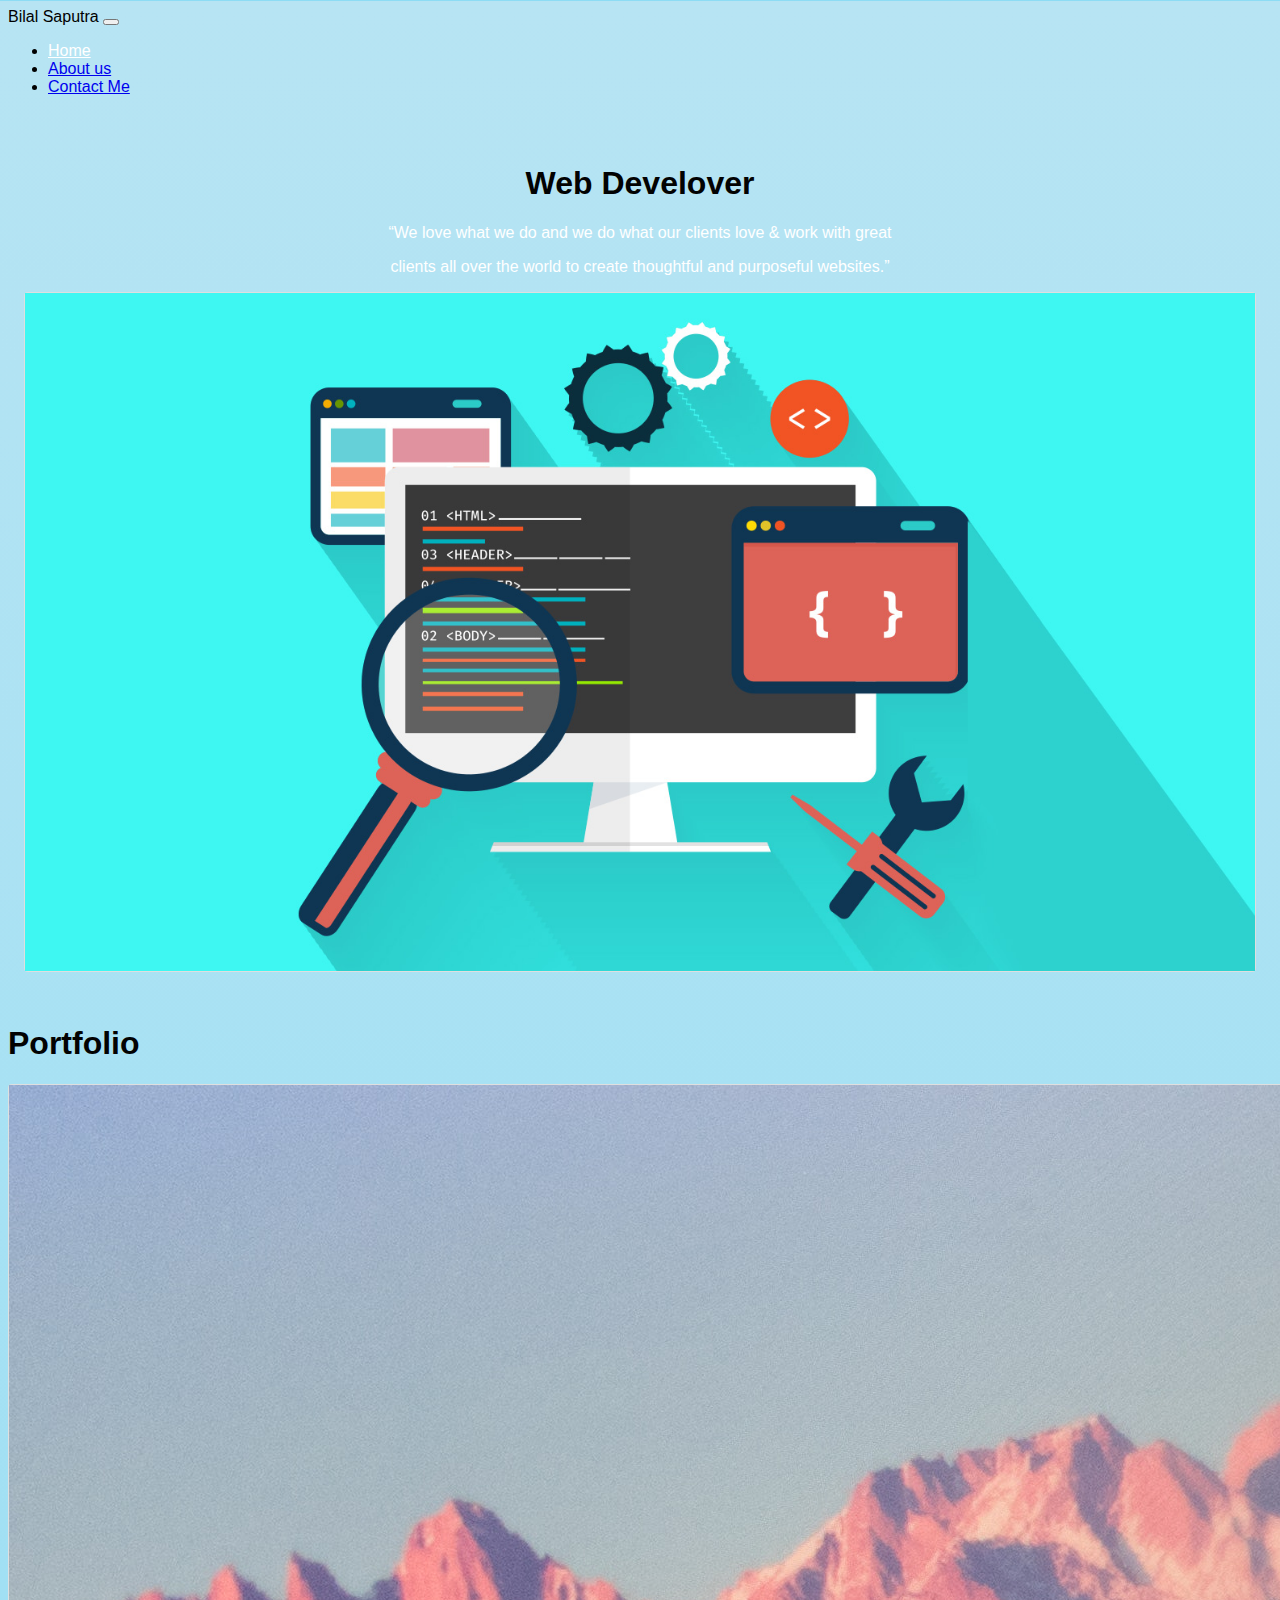
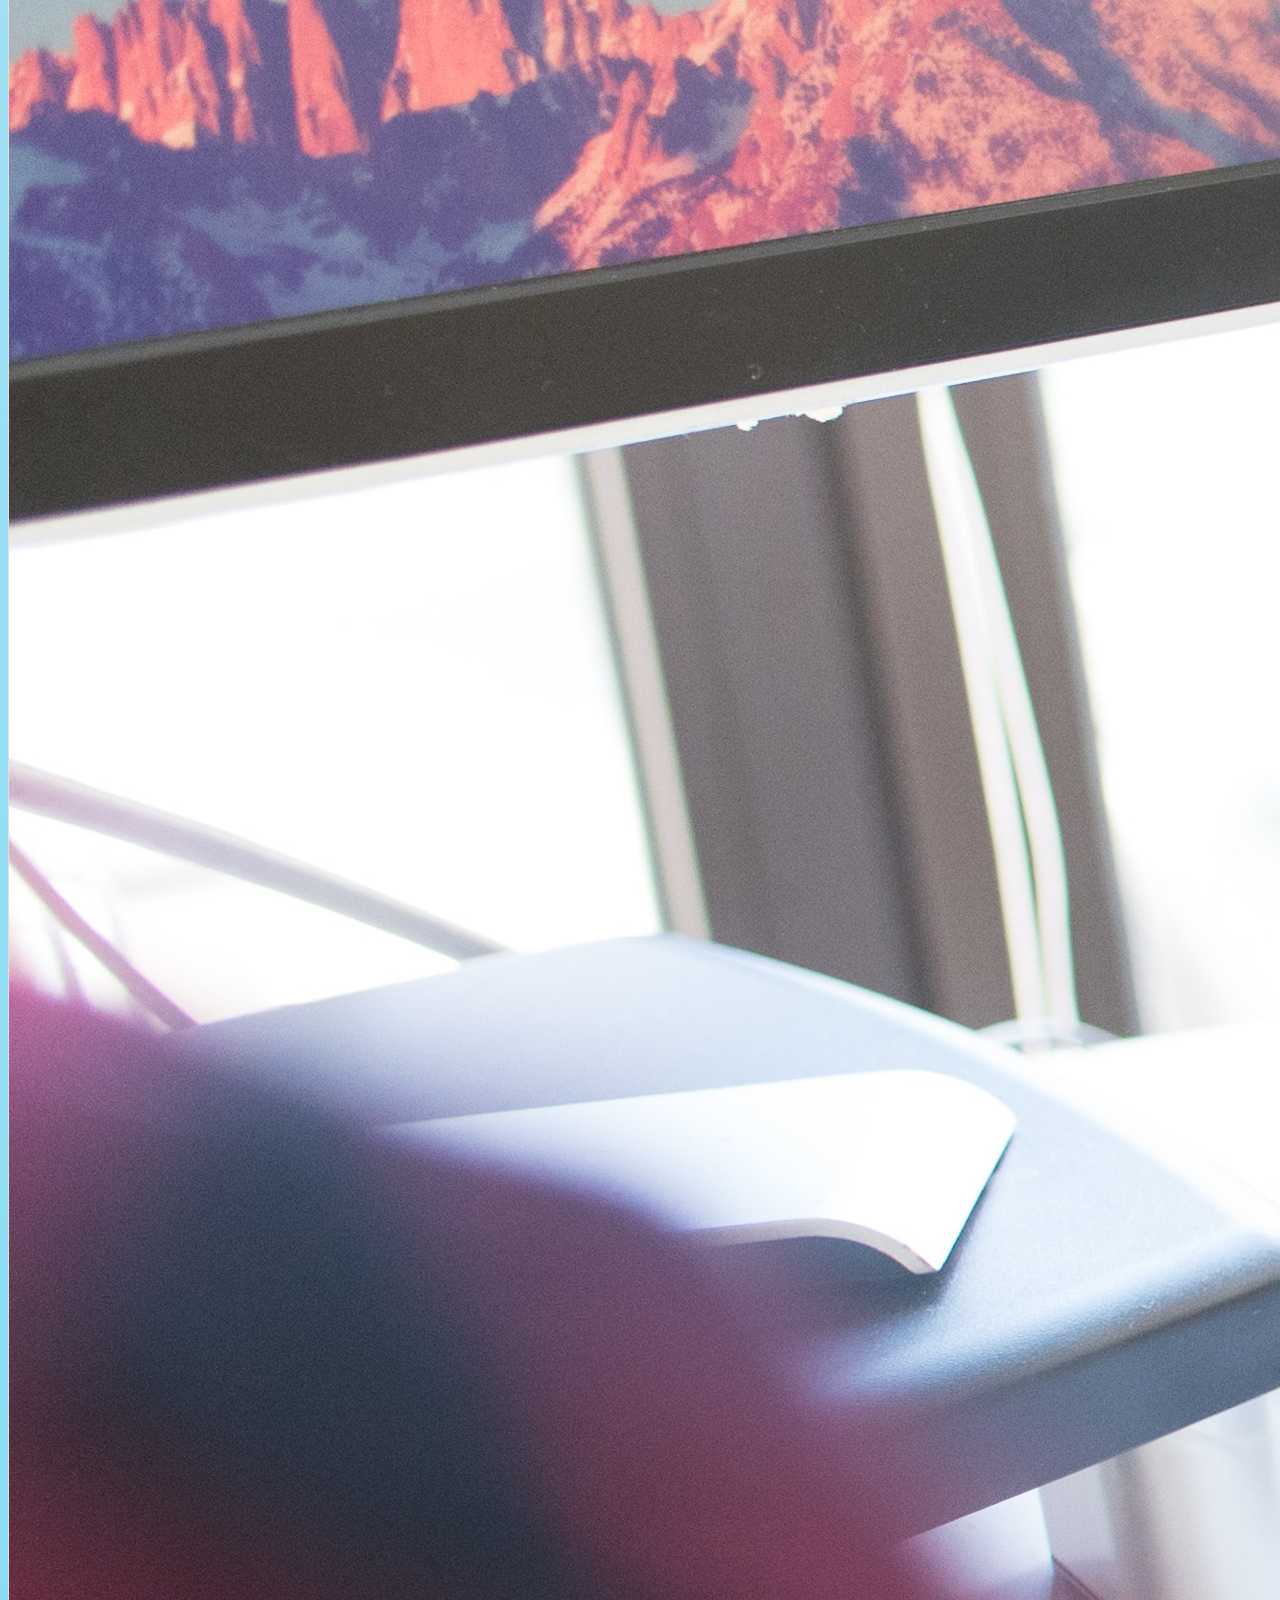
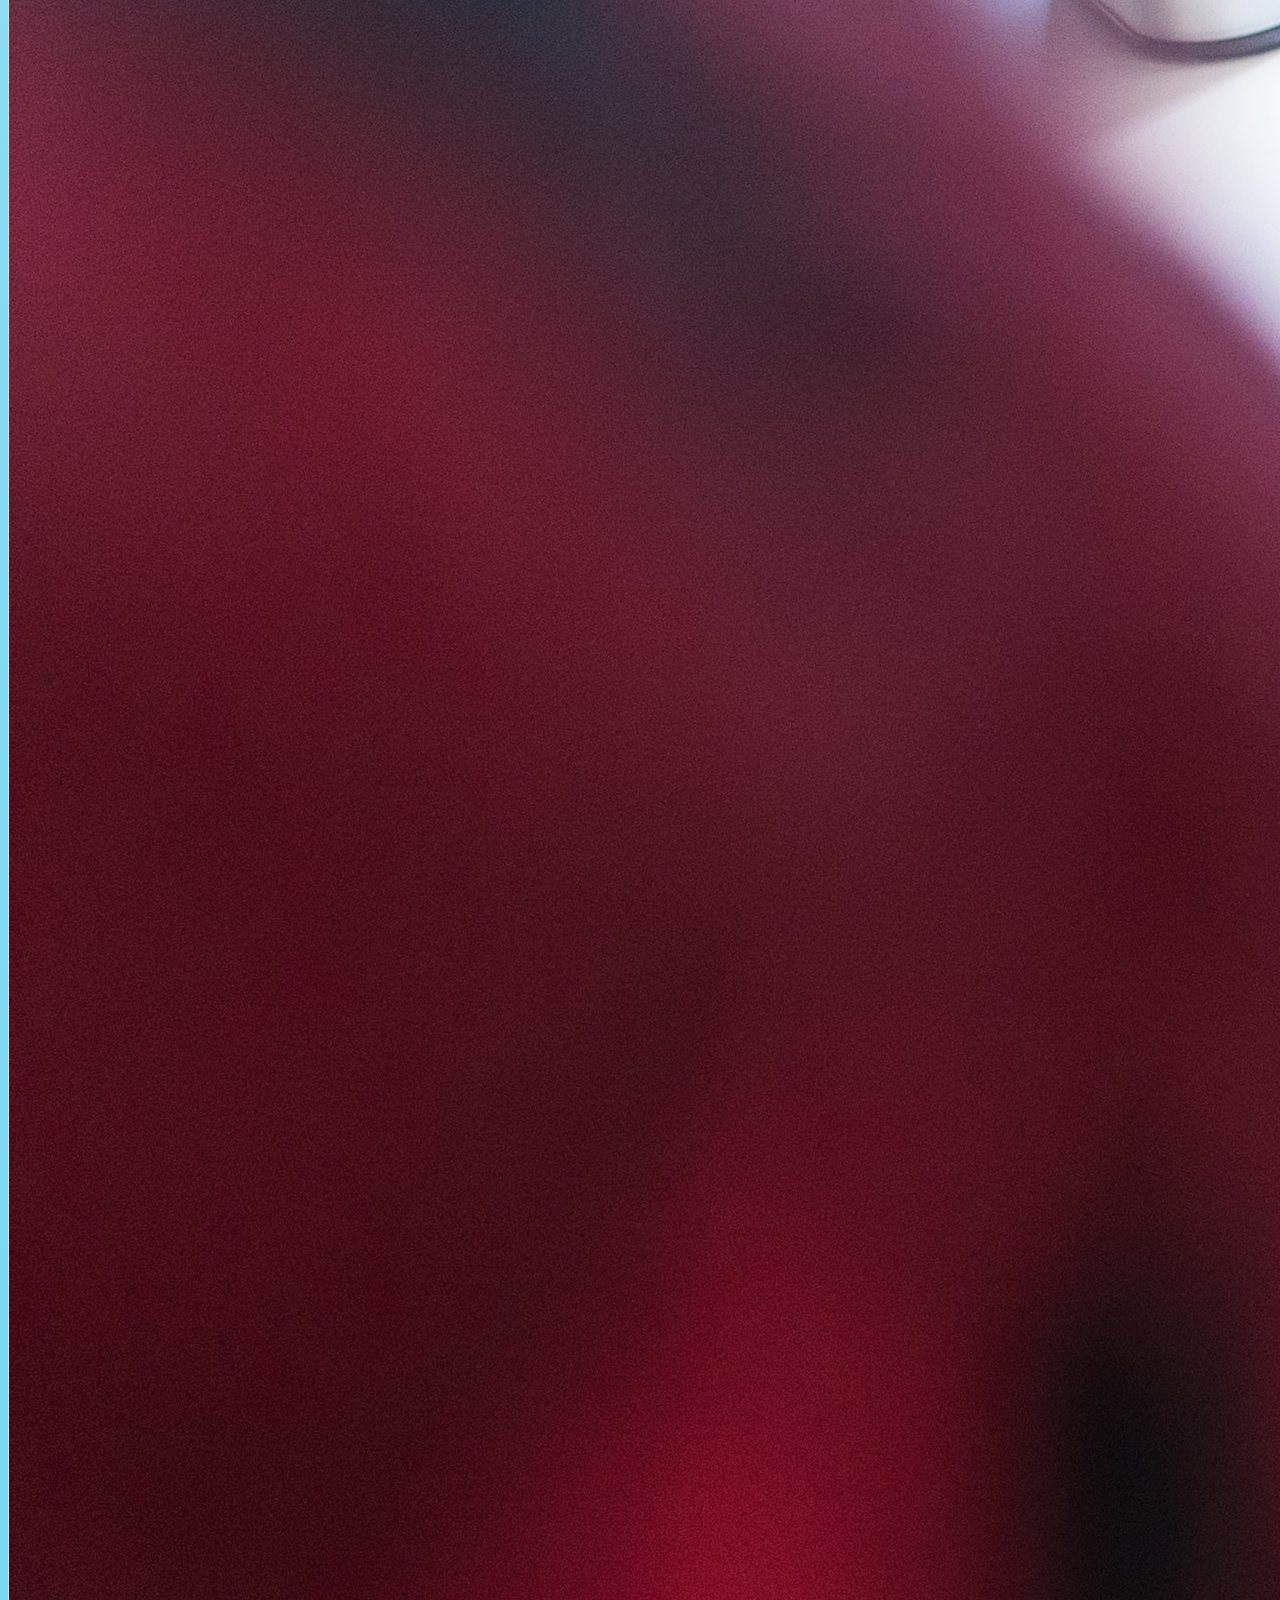
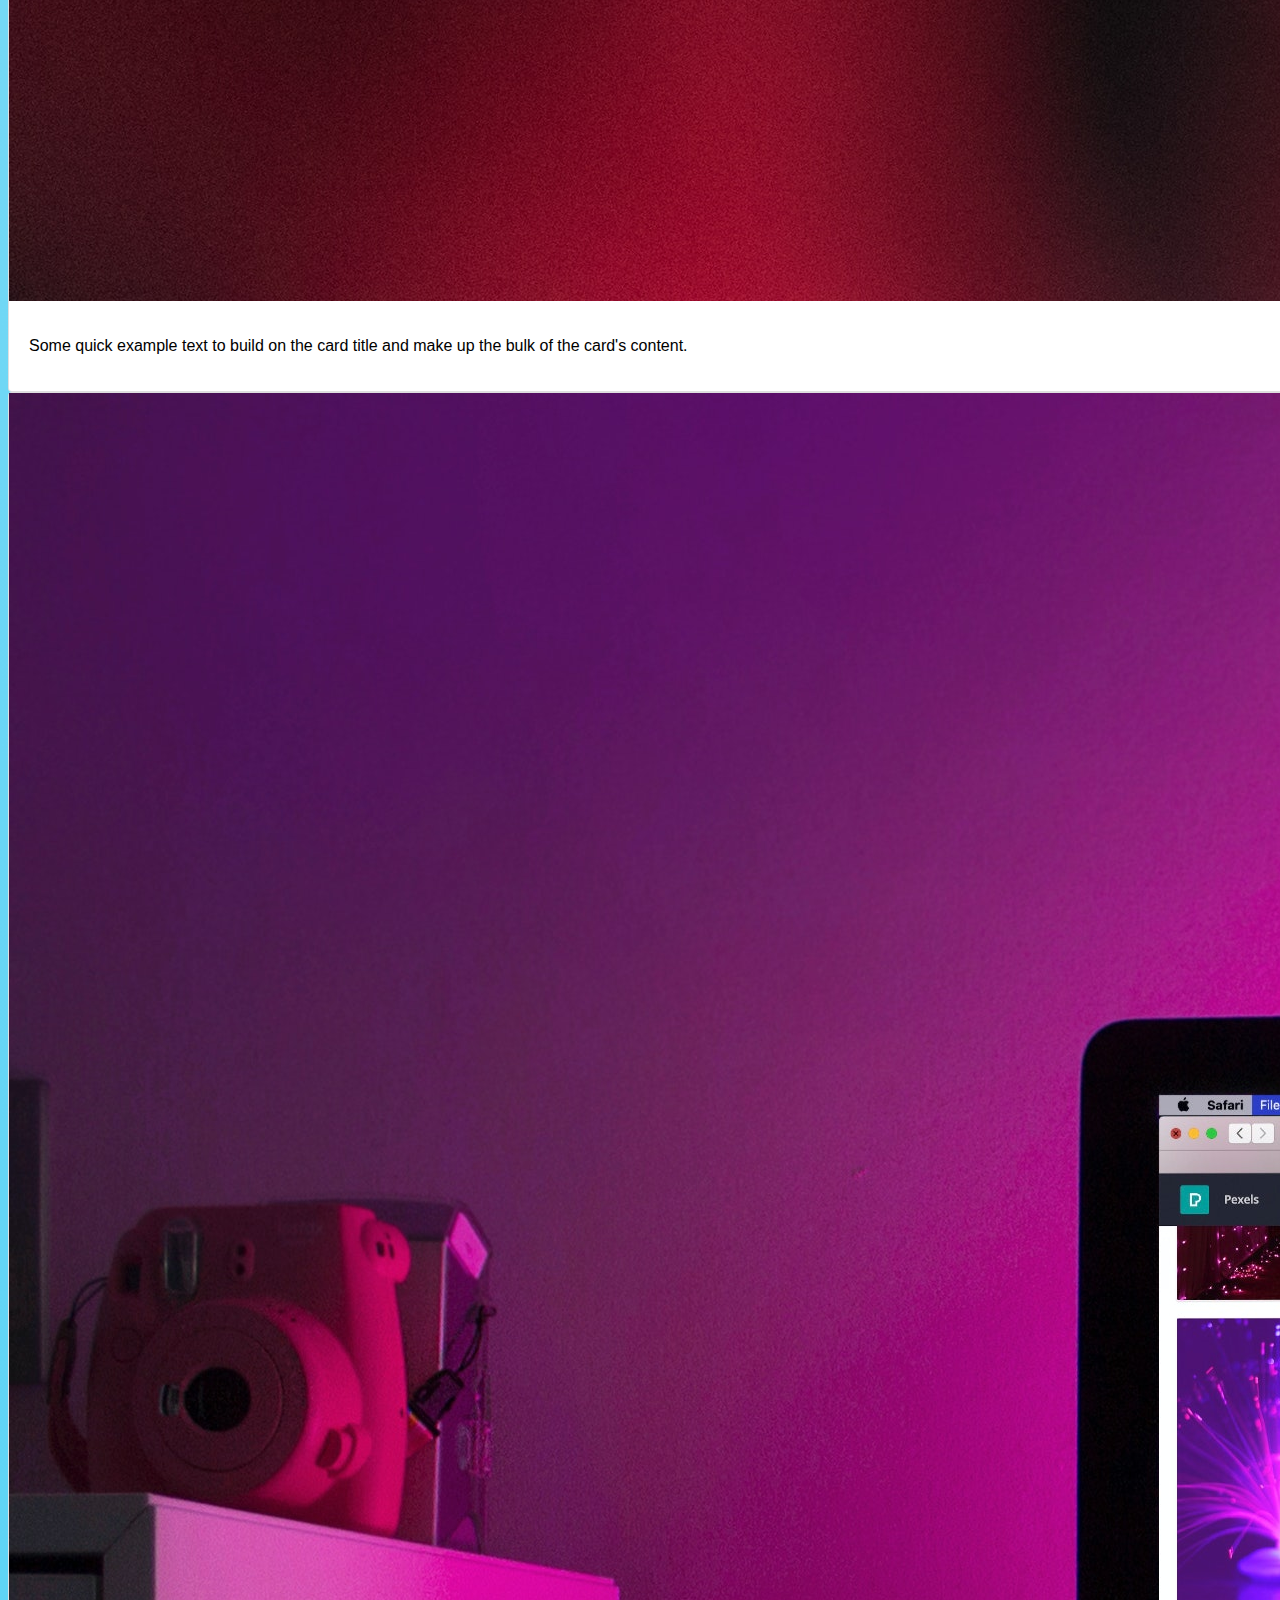
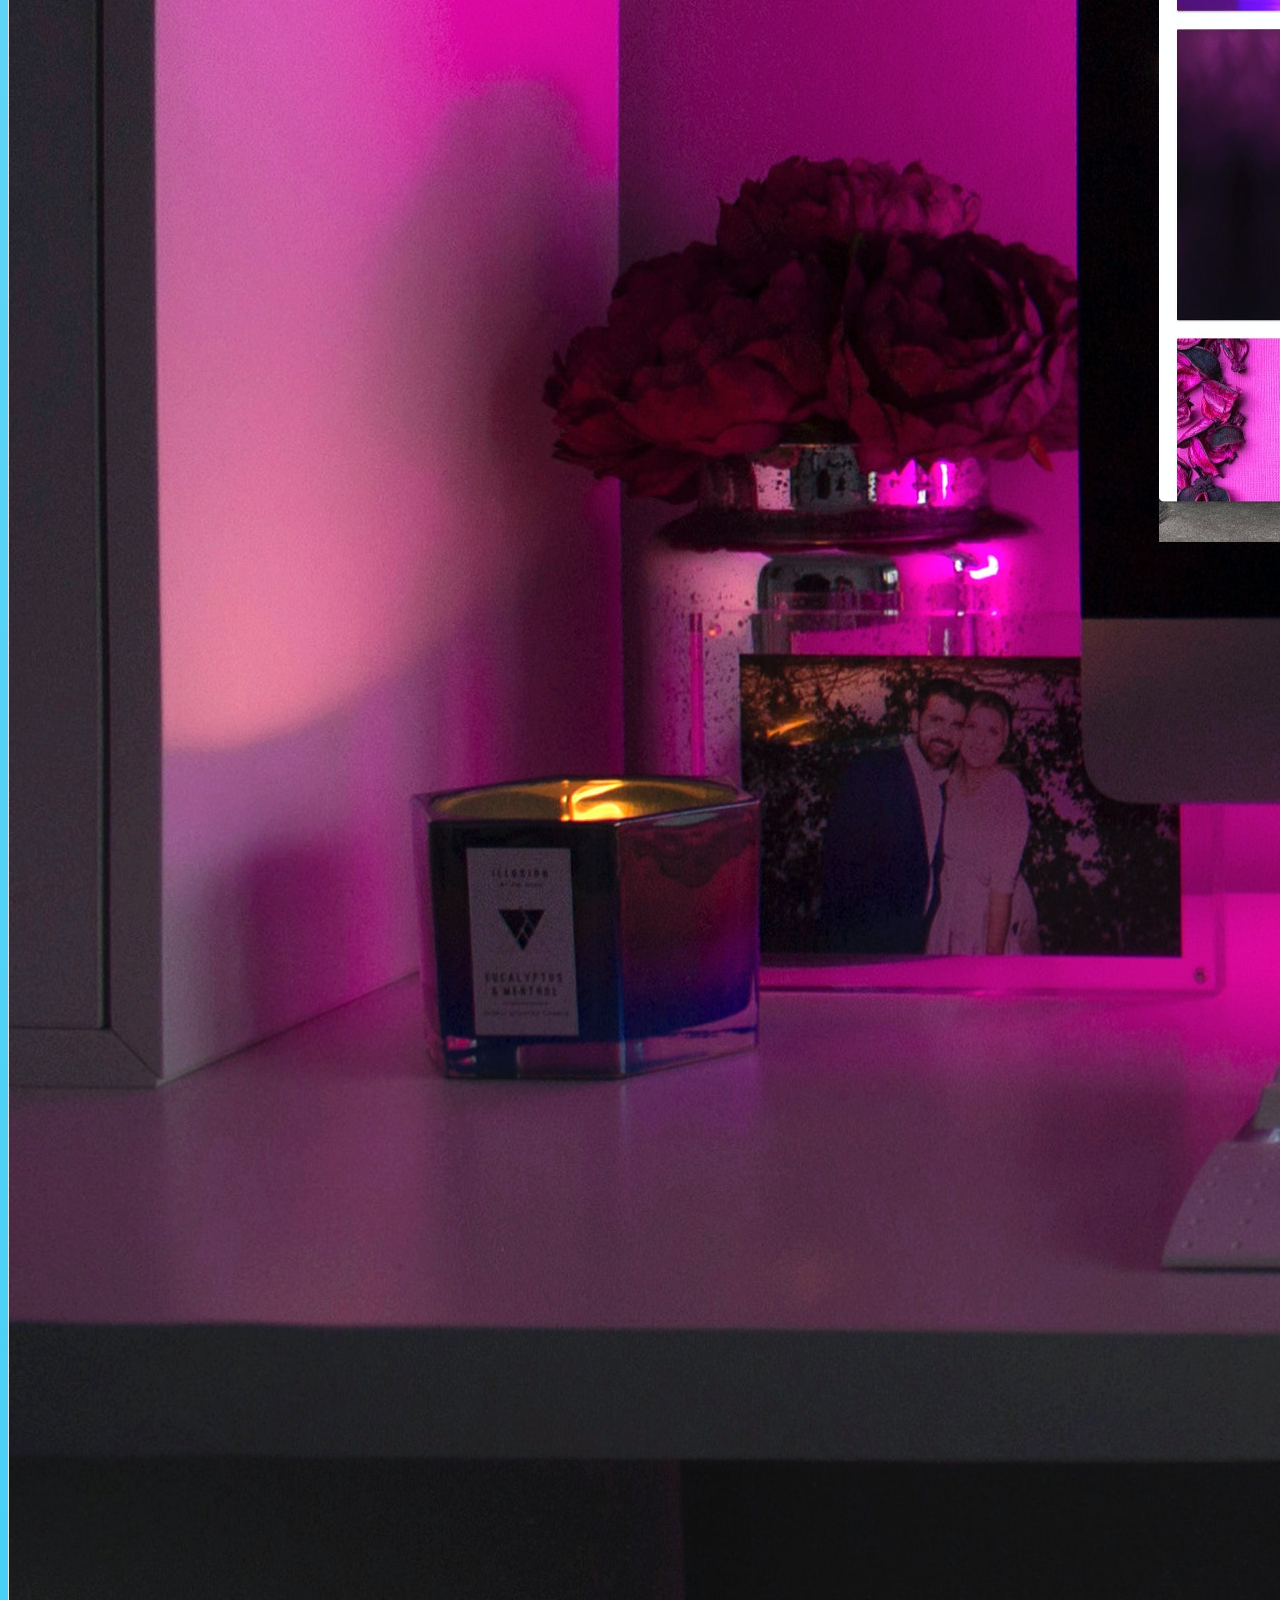
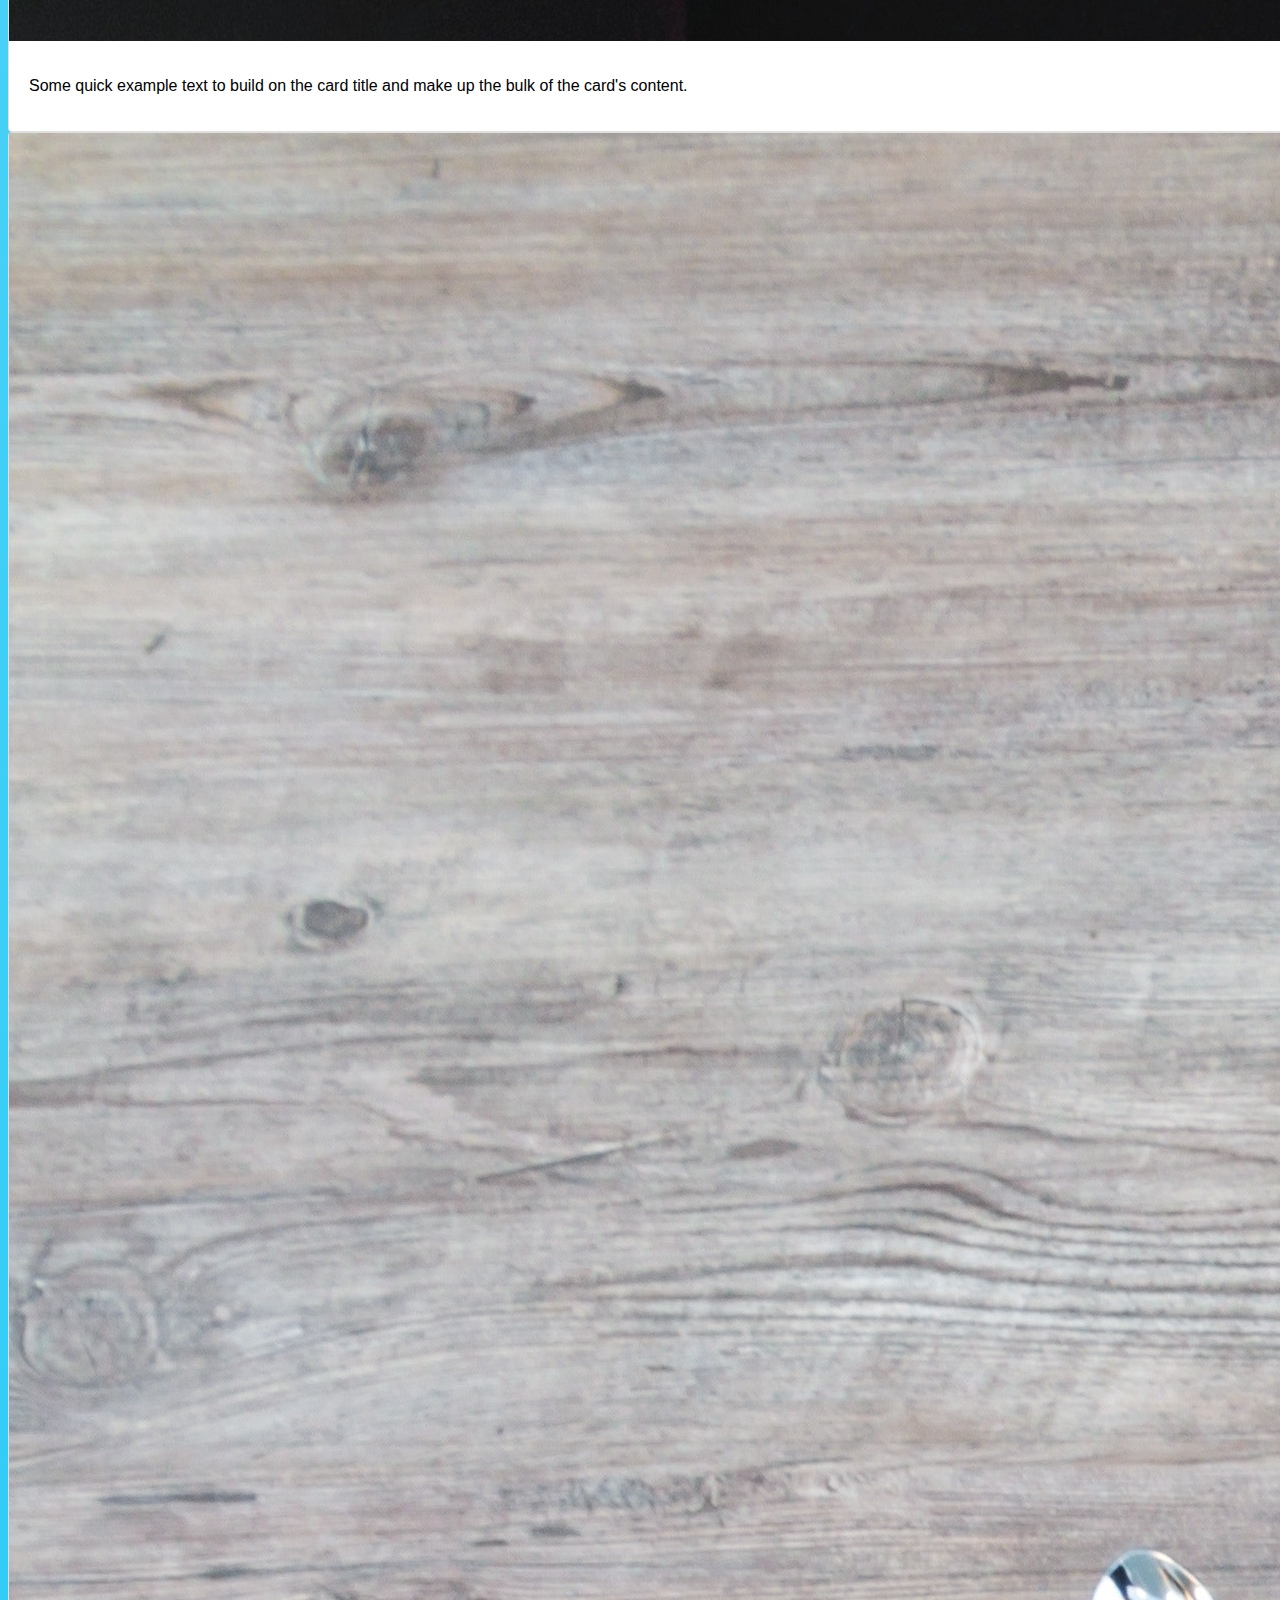
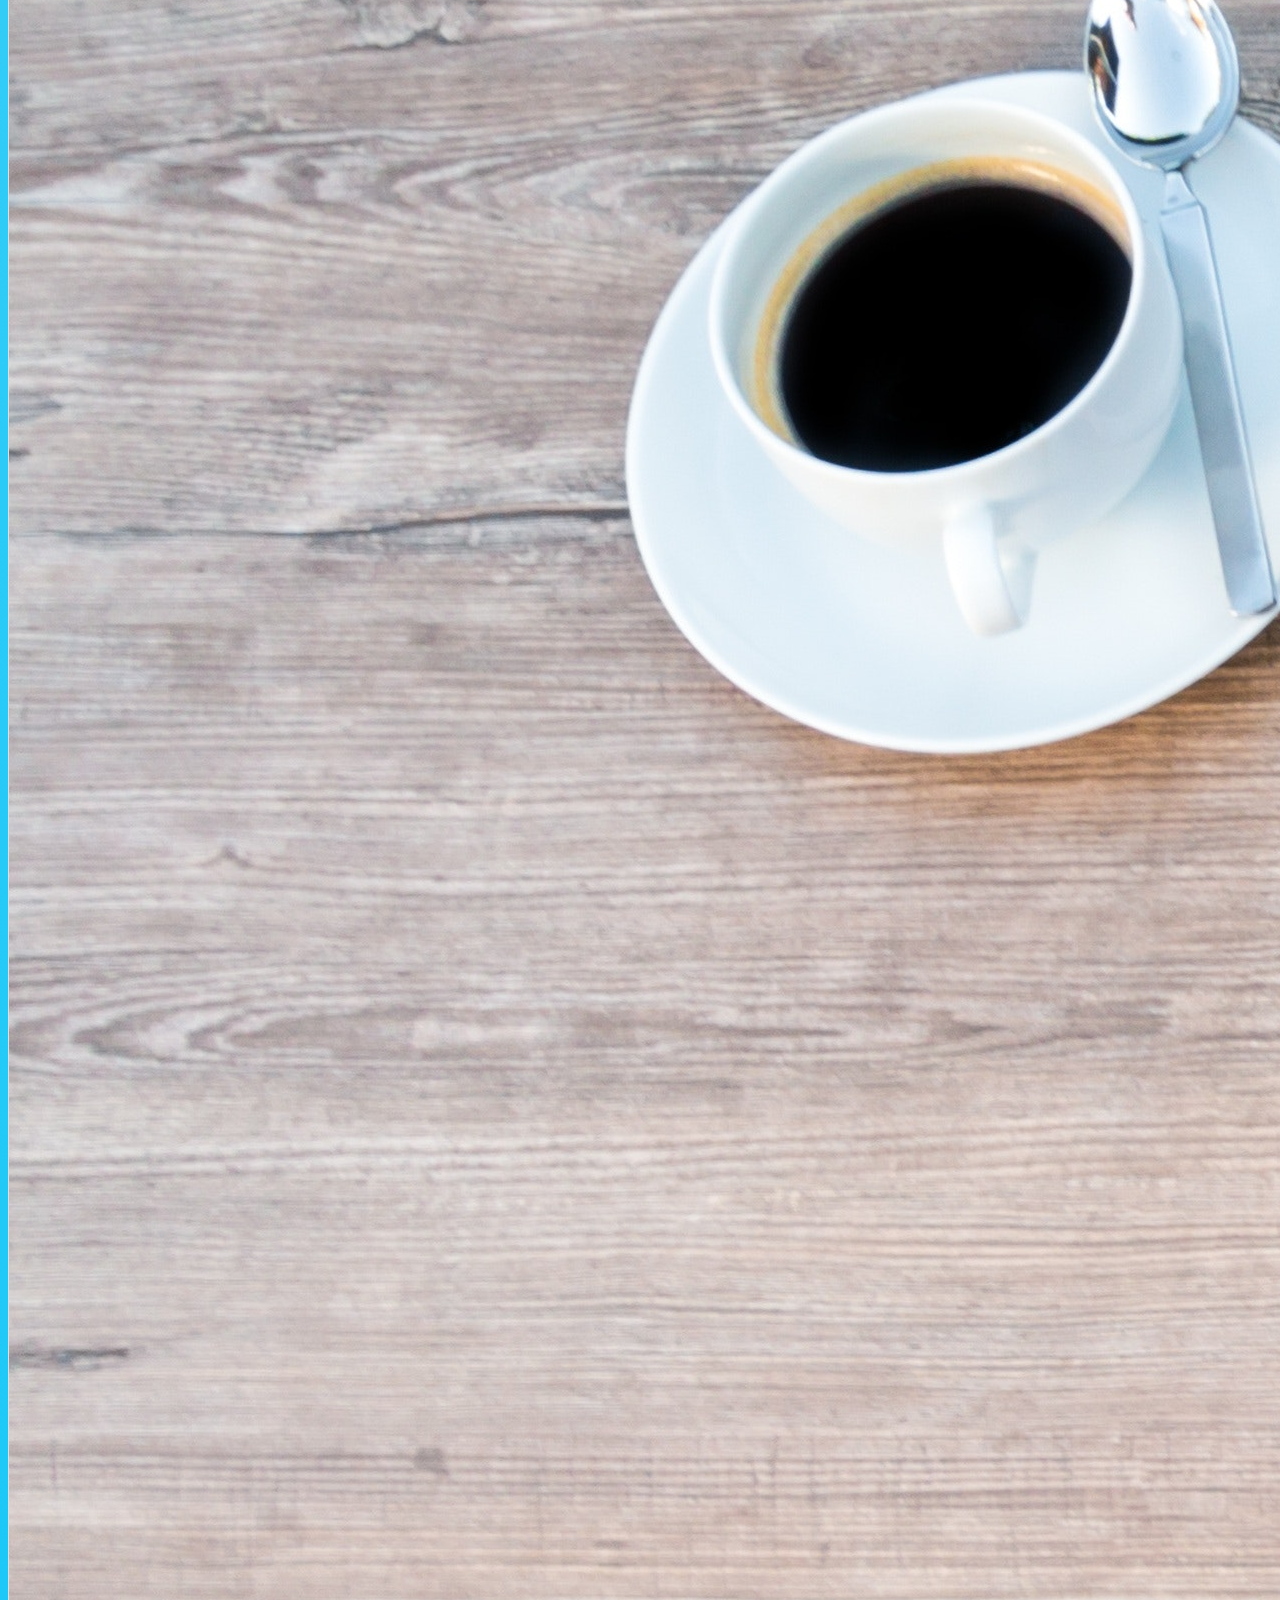
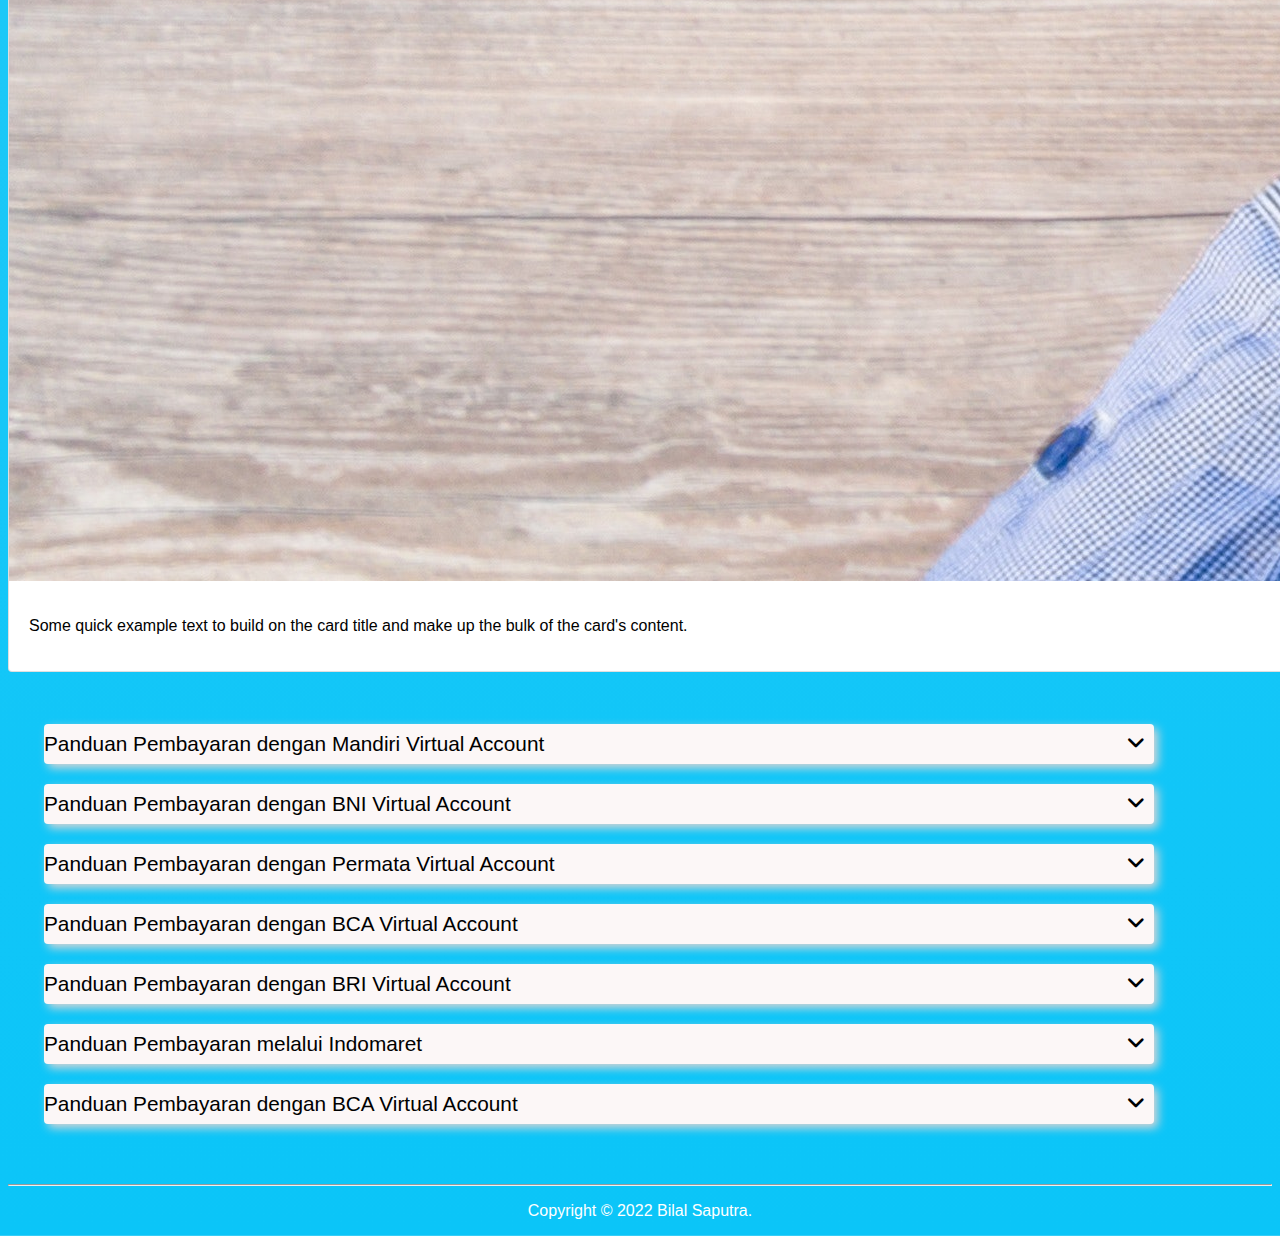
<file: index.html>
<!DOCTYPE html>
<html lang="en">
    <!-- Required meta tags -->
    <meta charset="utf-8" />
    <meta name="viewport" content="width=device-width, initial-scale=1" />

    <!-- Bootstrap CSS -->
    <link href="https://cdn.jsdelivr.net/npm/bootstrap@5.1.3/dist/css/bootstrap.min.css" rel="stylesheet" integrity="sha384-1BmE4kWBq78iYhFldvKuhfTAU6auU8tT94WrHftjDbrCEXSU1oBoqyl2QvZ6jIW3" crossorigin="anonymous" />

    <!--My CSS-->
    <link rel="stylesheet" href="style.css" />
    <link rel="stylesheet" href="fontawesome/css/all.css" />

    <title>My Portfolio| Bilal Saputra</title>
  </head>
  <body>
   <!--Navbar-->
   <header>
   <nav col-md class="navbar navbar-expand-lg navbar-dark bg-primary shadow-sm">
    <div class="container">
        <a class="navbar-brand">Bilal Saputra</a>
      <button class="navbar-toggler" type="button" data-bs-toggle="collapse" data-bs-target="#navbarSupportedContent" aria-controls="navbarSupportedContent" aria-expanded="false" aria-label="Toggle navigation">
        <span class="navbar-toggler-icon"></span>
      </button>
      <div class="collapse navbar-collapse"  id="navbarSupportedContent" >
        <ul class="navbar-nav ms-auto mb-2 mb-lg-0">
          <li class="nav-item">
            <a class="nav-link active" href="index.html" style="color: white;" >Home</a>
          </li>
          <li class="nav-item">
            <a class="nav-link" href="about.html">About us</a>
          </li>
          <li class="nav-item">
            <a class="nav-link" href="Contact.html">Contact Me</a>
          </li>
        </ul>
      </div>
    </div>
  </nav>
</header>
  <!--akhir navbar-->

    <!--Jumbroton-->
    <section align="center">
      <h1 class="display-4" align="center" href="about.html">Web Develover</h1>
      <p class="lead" align="center">“We love what we do and we do what our clients love & work with great</p>
      <p class="lead" align="center">clients all over the world to create thoughtful and purposeful websites.”</p>
      <div class="card mb-3">
        <img src="img/img1.jpg" class="card-img-top" alt="img1" />
      </div>
    </section>
    <!--akhir Jumbroton-->

    <!--Portofolio-->
    <div class="container">
      <div class="row">
        <div class="col text-center">
          <h1>Portfolio</h1>
        </div>
      </div>

      <div class="row">
        <div class="col">
          <div class="card">
            <img src="img/1.jpg" class="card-img-top" alt="img1" />
            <div class="card-body">
              <p class="card-text" style="color: black;">Some quick example text to build on the card title and make up the bulk of the card's content.</p>
            </div>
          </div>
        </div>
        <div class="col">
          <div class="card">
            <img src="img/2.jpg" class="card-img-top" alt="img2" />
            <div class="card-body">
              <p class="card-text" style="color: black;">Some quick example text to build on the card title and make up the bulk of the card's content.</p>
            </div>
          </div>
        </div>
        <div class="col">
          <div class="card">
            <img src="img/3.jpg" class="card-img-top" alt="img3" />
            <div class="card-body">
              <p class="card-text" style="color: black;">Some quick example text to build on the card title and make up the bulk of the card's content.</p>
            </div>
          </div>
        </div>
      </div>
    </div>
    <!--akhir porofolio-->
    
    <!--flexbox-->
    <section>
      <div class="mx-auto d-flex bd-highlight">
        <div class="p-2 w-100 bd-highlight">Panduan Pembayaran dengan Mandiri Virtual Account</div>
        <i class="fa-solid fa-angle-down"></i>
      </div>
      <div class="mx-auto d-flex bd-highlight">
        <div class="p-2 w-100 bd-highlight">Panduan Pembayaran dengan BNI Virtual Account</div>
        <i class="fa-solid fa-angle-down"></i>
      </div>
      <div class="mx-auto d-flex bd-highlight">
        <div class="p-2 w-100 bd-highlight">Panduan Pembayaran dengan Permata Virtual Account</div>
        <i class="fa-solid fa-angle-down"></i>
      </div>
      <div class="mx-auto d-flex bd-highlight">
        <div class="p-2 w-100 bd-highlight">Panduan Pembayaran dengan BCA Virtual Account</div>
        <i class="fa-solid fa-angle-down"></i>
      </div>
      <div class="mx-auto d-flex bd-highlight">
        <div class="p-2 w-100 bd-highlight">Panduan Pembayaran dengan BRI Virtual Account</div>
        <i class="fa-solid fa-angle-down"></i>
      </div>
      <div class="mx-auto d-flex bd-highlight">
        <div class="p-2 w-100 bd-highlight">Panduan Pembayaran melalui Indomaret</div>
        <i class="fa-solid fa-angle-down"></i>
      </div>
      <div class="mx-auto d-flex bd-highlight">
        <div class="p-2 w-100 bd-highlight">Panduan Pembayaran dengan BCA Virtual Account</div>
        <i class="fa-solid fa-angle-down"></i>
    </section> 


    

    <hr />
    <footer style="text-align: center">
      <p>Copyright &copy; 2022 Bilal Saputra.</p>
    </footer>

    <script src="https://cdn.jsdelivr.net/npm/bootstrap@5.1.3/dist/js/bootstrap.bundle.min.js" integrity="sha384-ka7Sk0Gln4gmtz2MlQnikT1wXgYsOg+OMhuP+IlRH9sENBO0LRn5q+8nbTov4+1p" crossorigin="anonymous"></script>
  </body>
</html>
</file>
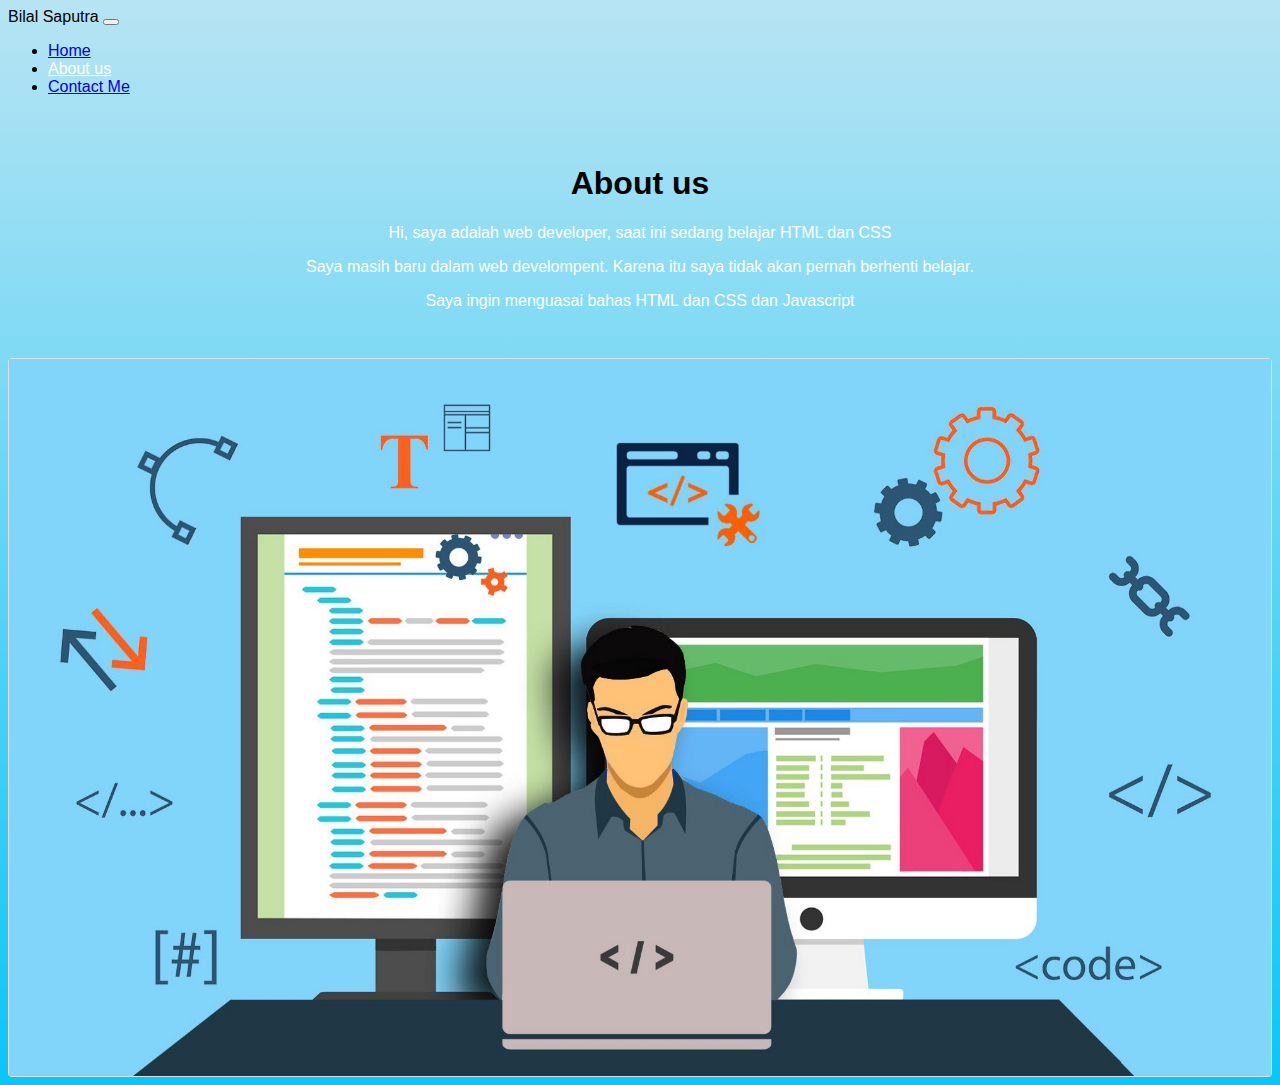
<file: about.html>
<!DOCTYPE html>
<html lang="en">
  <head>
    <!-- Required meta tags -->
    <meta charset="utf-8" />
    <meta name="viewport" content="width=device-width, initial-scale=1" />

    <!-- Bootstrap CSS -->
    <link href="https://cdn.jsdelivr.net/npm/bootstrap@5.1.3/dist/css/bootstrap.min.css" rel="stylesheet" integrity="sha384-1BmE4kWBq78iYhFldvKuhfTAU6auU8tT94WrHftjDbrCEXSU1oBoqyl2QvZ6jIW3" crossorigin="anonymous" />

    <!--My CSS-->
    <link rel="stylesheet" href="style.css" />

     <!--nav link-->

    <title>My Portfolio| Bilal Saputra</title>
  </head>
  <body>
    <!--Navbar-->
    <nav col-md class="navbar navbar-expand-lg navbar-dark bg-primary shadow-sm">
      <div class="container">
        <a class="navbar-brand">Bilal Saputra</a>
        <button class="navbar-toggler" type="button" data-bs-toggle="collapse" data-bs-target="#navbarSupportedContent" aria-controls="navbarSupportedContent" aria-expanded="false" aria-label="Toggle navigation">
          <span class="navbar-toggler-icon"></span>
        </button>
        <div class="collapse navbar-collapse" id="navbarSupportedContent">
          <ul class="navbar-nav ms-auto mb-2 mb-lg-0">
            <li class="nav-item">
              <a class="nav-link" href="index.html">Home</a>
            </li>
            <li class="nav-item">
              <a class="nav-link active" href="about.html" style="color: white;">About us</a>
            </li>
            <li class="nav-item">
              <a class="nav-link" href="Contact.html">Contact Me</a>
            </li>
          </ul>
        </div>
      </div>
    </nav>
    <!--akhir navbar-->

    <!--section-->
    <section align="center">
      <h1 class="display-4" align="center">About us</h1>
      <p class="lead" align="center">Hi, saya adalah web developer, saat ini sedang belajar HTML dan CSS</p>
      <p class="lead" align="center">Saya masih baru dalam web develompent. Karena itu saya tidak akan pernah berhenti belajar.</p>
      <p class="lead" align="center">Saya ingin menguasai bahas HTML dan CSS dan Javascript</p>
    </section>
    <!--akhir section-->

    <div class="card mb-3">
      <img src="img/gambar2.jpg" class="card-img-top" alt="gambar2" />
    </div>

    

    <script src="https://cdn.jsdelivr.net/npm/bootstrap@5.1.3/dist/js/bootstrap.bundle.min.js" integrity="sha384-ka7Sk0Gln4gmtz2MlQnikT1wXgYsOg+OMhuP+IlRH9sENBO0LRn5q+8nbTov4+1p" crossorigin="anonymous"></script>
  </body>
</html>
</file>
<file: style.css>
body {
  font-family: sans-serif;
  background: linear-gradient(#b7e4f3, #0bc5f8);
}

section {
  padding: 2rem 1rem;
}
.rounded-image {
  border-radius: 200px;
  -webkit-border-radius: 200px;
  -moz-border-radius: 200px;
}

p {
  color: white;
}

h1 {
  color: rgb(2, 2, 2);
  font-weight: bold;
}

form {
  color: aliceblue;
  margin: 80px auto;
  width: 400px;
  padding: 20px;
  border: 1px solid #ccc;
  background: rgb(5, 124, 163);
}

.d-flex {
  display: flex;
  background-color: rgb(252, 247, 247);
  box-shadow: 4px 4px 10px rgb(218, 213, 213);
  height: 40px;
  width: 1110px;
  margin-bottom: 10px;
  box-shadow: 50px;
  margin: 20px;
  border-radius: 4px;
  justify-content: space-between;
  align-items: center;
  font-size: 1.3rem;
}

i {
  margin-right: 10px;
}

.container-card {
  display: flex;
  justify-content: center;
  flex-wrap: wrap;
}

.card-2 {
  background: white;
  width: 270px;
  height: 350px;
  margin: 10px;
}

.card-image {
  height: 170px;
  margin-bottom: 15px;
  background-size: cover;
}

.car-1 {
  background-image: url(img/1.jpg);
}

.car-2 {
  background-image: url(img/2.jpg);
}

.car-3 {
  background-image: url(img/3.jpg);
}

.row {
  display: flex;
  flex-wrap: wrap;
  margin-right: -15;
  margin-left: -15;
}

*, *::before, *::after {
  box-sizing: border-box;
}

.section-list-event .box .section-box {
  margin-bottom: 1vw;
}

@media (min-width: 768px)
.col-md-4 {
    flex: 0 0 33.33333%;
    max-width: 33.33333%;
}

.section-list-event .box .card-body {
  background-color: transparent;
  padding: 0;
  text-decoration: none;
  height: 100%;
}
.card-body {
  flex: 1 1 auto;
  min-height: 1px;
  padding: 1.25rem;
}
.card {
  position: relative;
  display: flex;
  flex-direction: column;
  min-width: 0;
  word-wrap: break-word;
  background-color: #fff;
  background-clip: border-box;
  border: 1px solid rgba(0, 0, 0, 0.125);
  border-radius: 0.25rem;
}
</file>
